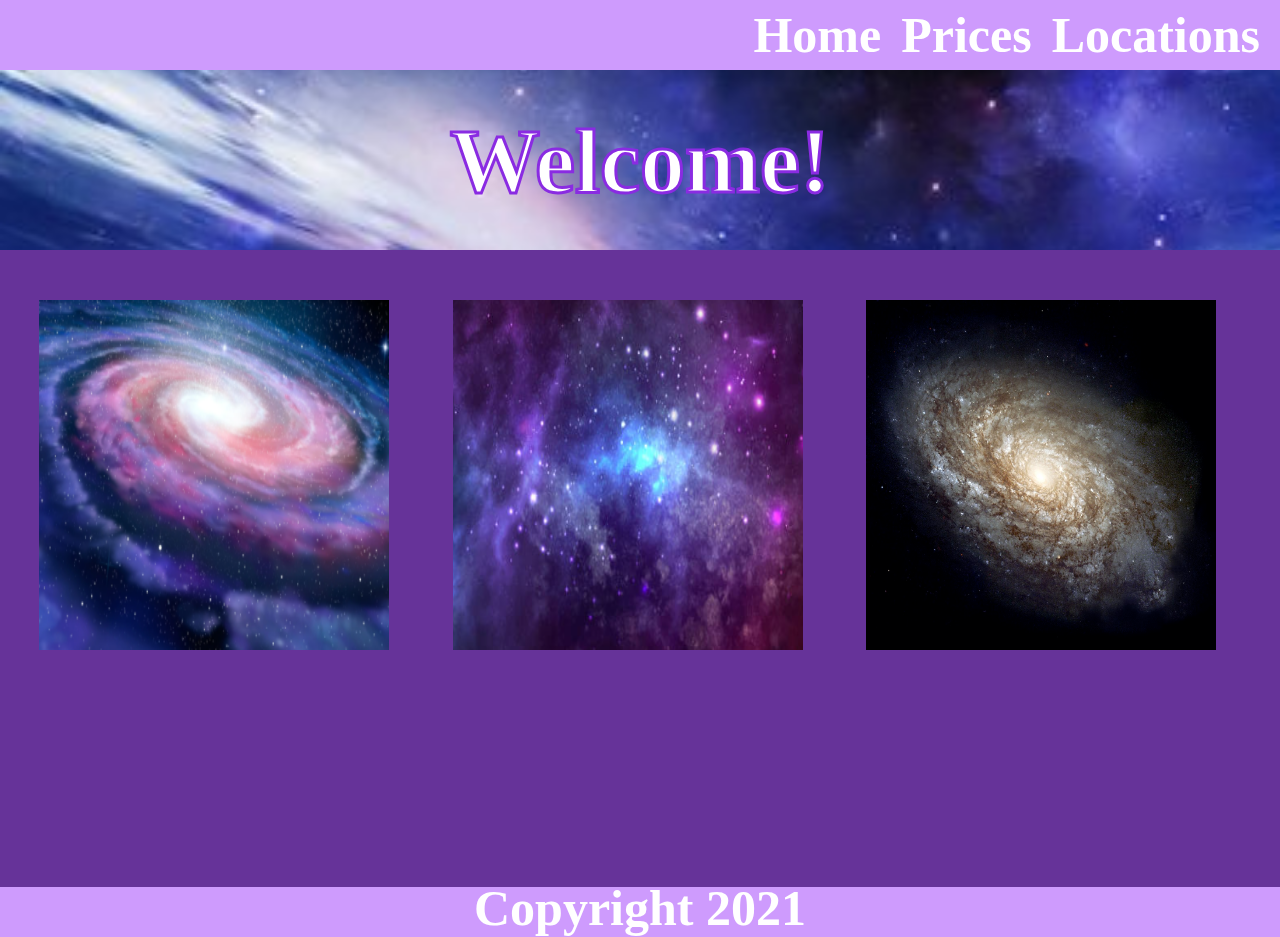
<file: index.html>
<!DOCTYPE html>
<html lang="en">
<head>
    <meta charset="UTF-8">
    <title>Omar's Website</title>
    <link rel="stylesheet" href="css/style.css">
</head>
<body>
<!-- Navigation bar -->
<nav>
    <div class="menuIcon">
        <div class="bar"></div>
        <div class="bar"></div>
        <div class="bar"></div>
    </div>

    <div class="links">
        <a class="navlinks" href="index.html">Home</a>
        <a class="navlinks" href="prices.html">Prices</a>
        <a class="navlinks" href="locations.html">Locations</a>
    </div>
</nav>

<div class="menu">
    <a class="menulink" href="index.html">Home</a>
    <a class="menulink" href="prices.html">Prices</a>
    <a class="menulink" href="locations.html">Locations</a>
</div>

<!-- Javascript -->
<script src="app/app.js"></script>

<!-- Splash screen -->
<img class="splash" src="img/sky.jpg" alt="sky">

<div class="home">
    <h1 class="home2">Welcome!</h1>
</div>

<!-- Images -->
<div class="content">
    <img class="galaxyworld" src="img/nebula.png" alt="nebula">
    <img class="galaxyworld" src="img/milkyway.png" alt="milkyway">
    <img class="galaxyworld" src="img/galaxy.jpg" alt="galaxy">
</div>

<!-- Footer -->
<div class="footer">
    <p class="foot">Copyright 2021</p>
</div>

</body>
</html>
</file>
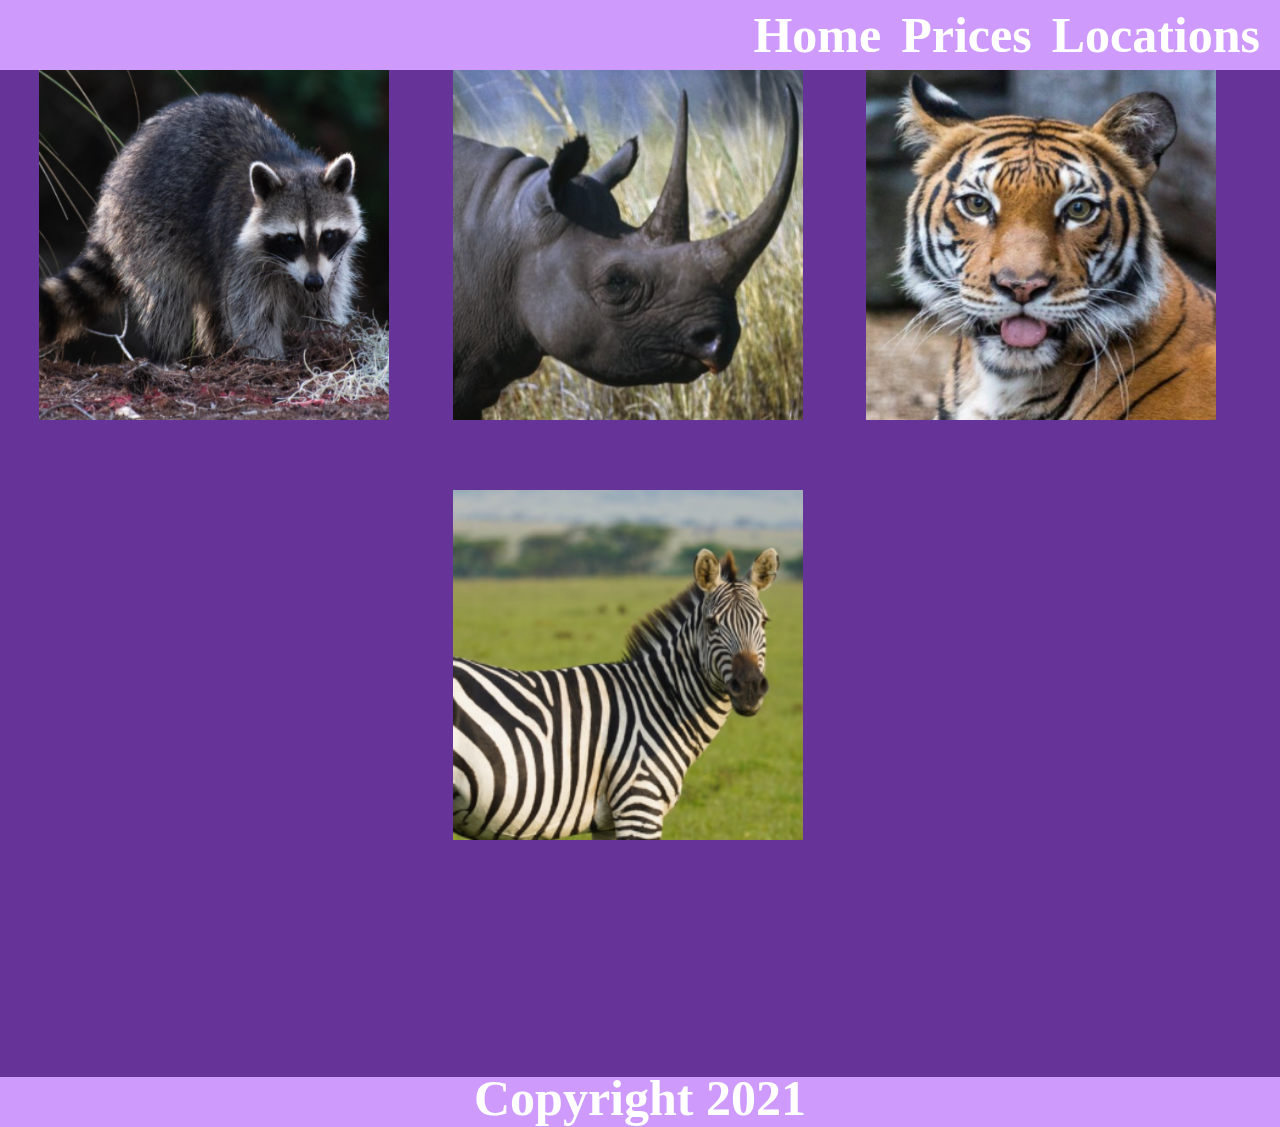
<file: locations.html>
<!DOCTYPE html>
<html lang="en">
<head>
    <meta charset="UTF-8">
    <title>Omar's Website</title>
    <link rel="stylesheet" href="css/style.css">
</head>
<body>

<!-- Navigation bar -->
<nav>
    <div class="menuIcon">
        <div class="bar"></div>
        <div class="bar"></div>
        <div class="bar"></div>
    </div>

    <div class="links">
        <a class="navlinks" href="index.html">Home</a>
        <a class="navlinks" href="prices.html">Prices</a>
        <a class="navlinks" href="locations.html">Locations</a>
    </div>
</nav>

<div class="menu">
    <a class="menulink" href="index.html">Home</a>
    <a class="menulink" href="prices.html">Prices</a>
    <a class="menulink" href="locations.html">Locations</a>
</div>

<!-- Javascript -->
<script src="app/app.js"></script>

<!-- Images -->
<div class="content">
    <img class="animals" src="img/raccoon.png" alt="raccoon">
    <img class="animals" src="img/rhino.png" alt="rhino">
    <img class="animals" src="img/tiger.png" alt="tiger">
    <img class="animals" src="img/zebra.png" alt="zebra">
</div>

<!-- Footer -->
<div class="footer">
    <p class="foot">Copyright 2021</p>
</div>

</body>
</html>
</file>
<file: css/style.css>
* {
    margin: 0;
}

html {
    background-color: rebeccapurple;
}

/* Navigation bar */
nav {
    background-color: #ce9bfd;
    width: 100%;
    height: 70px;
    position: fixed;
    z-index: 99;
}

.menuIcon {
    height: 100%;
    width: 70px;
    background-color: #088131;
    display: flex;
    flex-direction: column;
    justify-content: space-evenly;
    align-items: center;
    position: absolute;
    left: 0;
    cursor: pointer;
}

.bar {
    height: 6px;
    width: 80%;
    background-color: white;
}

.menu {
    top: 70px;
    height: 175px;
    width: 150px;
    left: -200px;
    opacity: 0.00001%;
    background-color: #1f4228;
    position: fixed;
    display: flex;
    flex-direction: column;
    justify-content: space-evenly;
    align-items: center;
    transition: 1s;
    z-index: 98;
}

.menulink {
    text-decoration: none;
    color: white;
    font-size: 25px;
    font-weight: bold;
}

/* Navigation links */
.navlinks {
    text-decoration: none;
    color: white;
    font-size: 50px;
    font-weight: bold;
    margin-right: 20px;
}

.links {
    display: flex;
    justify-content: right;
    align-items: center;
    height: 70px;
}

/* Splash screen */
.splash {
    position: absolute;
    width: 100%;
    height: 250px;
    object-fit: cover;
    object-position: 1% 30%;
}

.home {
    display: flex;
    justify-content: center;
    flex-wrap: wrap;
}
.home2 {
    color: white;
    font-size: 90px;
    margin-top: 110px;
    text-align: center;
    position: absolute;
    -webkit-text-stroke: 3px blueviolet;
}

/* Home page images */
.galaxyworld {
    padding-top: 300px;
    margin-right: 25px;
    width: 350px;
    height: 350px;
}

/* Locations & prices page images */
.content {
    display: flex;
    justify-content: space-evenly;
    flex-wrap: wrap;
}

.animals {
    margin-top: 70px;
    margin-right: 25px;
    width: 350px;
    height: 350px;
}

/* Footer */
.footer {
    background-color: #ce9bfd;
    height: 50px;
    width: 100%;
    position: relative;
    bottom: 0;
    display: flex;
    justify-content: center;
    align-items: end;
    margin-top: 1px;
}

.foot {
    color: white;
    font-weight: bold;
    font-size: 50px;
    text-align: center;
}

/* Media query */
@media screen and (min-width: 800px) {
    .menuIcon {
        display: none;
    }
}

@media screen and (min-width: 1125px) {
    .footer {
        margin-top: 237px;
    }
}

@media screen and (max-width: 799px){
    .navlinks {
        font-size: 35px;
    }

    .links {
        display: none;
    }
}
</file>
